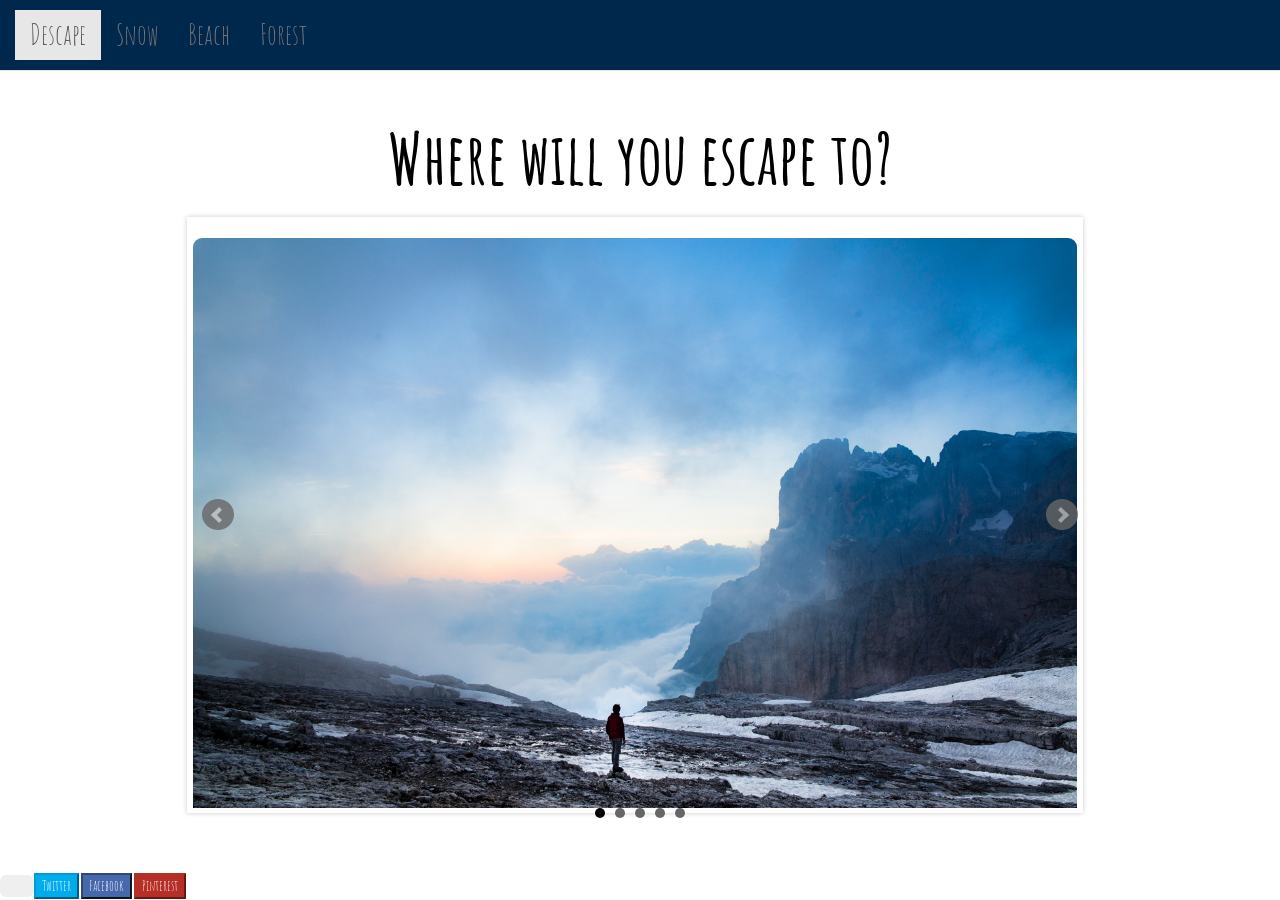
<file: Project.html>
<!DOCTYPE html>
<html lang="en">
<head> 
	<title>Descape</title>
      <link href='bootstrap-3.3.7-dist/css/bootstrap.css' rel='stylesheet'>
      <link rel="stylesheet" type="text/css" href="project.css">
		  <link href="https://fonts.googleapis.com/css?family=Amatic+SC|Indie+Flower|Ranga" rel="stylesheet">
      <script src="http://ajax.googleapis.com/ajax/libs/jquery/1.8.2/jquery.min.js"></script>
      <script src="./js/jquery.bxslider.min.js"></script>
      <link href="./js/jquery.bxslider.css" rel="stylesheet"/>
      <script type="text/javascript">
			 $(document).ready(function(){
  				$('.bxslider').bxSlider();
  			});
 		</script> 
</head>

<body> 
<header id="header">
<nav class="navbar navbar-default navbar-fixed-top">
    <div class="container-fluid">
        <div class="navbar-header"></div>
        <ul class="nav navbar-nav">
            <li class="active"><a href="Project.html">Descape</a></li>
            <li><a href="Snow.html">Snow</a></li>
            <li><a href="Beach.html">Beach</a></li>
            <li><a href="Forest.html">Forest</a></li>
        </ul>
    </div>
</nav> 
</header>

	<h1>
		<Strong>Where will you escape to?</Strong>
	</h1>
	<div class="width">
	<ul class="bxslider">
  		<li><img src="./Images/dream_destination_1.jpeg"></li>
  		<li><img src="./Images/dream_destination_2.jpg"></li>
  		<li><img src="./Images/dream_destination_3.jpg"></li>
  		<li><img src="./Images/dream_destination_4.jpg"></li>
  		<li><img src="./Images/dream_destination_5.jpg"></li>
  	</ul>
  	</div>

   <div id='social-buttons'>
    	<button class='btn btn-lg'>
      		<button class='btn-twitter'>Twitter</button>
      		<button class='btn-facebook'>Facebook</button>
      		<button class='btn-pinterest'>Pinterest</button>
      	</button>
    </div>
</body>
</file>
<file: project.css>
body {
    font-family: 'Amatic SC', cursive;
    margin: 0 auto;
	padding-top: 70px; 
}
h1 {
    font-size: 70px;
    color: black;
    text-align:center;
    font-family: 'Amatic SC', cursive;
    padding-top: 30px;
    padding-bottom: 10px;
}
h2 {
    font-size: 75px;
    color: black;
    text-align: center;
    font-family: 'Amatic SC', cursive;
    padding-top: 30px;
}

.width {
    width: 70%;
    margin: 0 auto;
    padding-top: 0px;
}
ul.img-list {
    list-style-type: none;
    margin: 0;
    padding: 0;
    text-align: center;
}
ul.img-list li {
    display: inline-block;
    height: 250px;
    margin: 0 1em 1em 0;
    position: relative;
    width: 400px;
    list-style-type: none;
    color: white;
}
span.text-content {
    background: rgba(0,0,0,0.5);
    color: white;
    cursor: pointer;
    display: table;
    height: 270px;
    left: 0;
    position: absolute;
    top: 25px;
    width: 400px;
    opacity: 0;
    -webkit-transition: opacity: 500ms;
    -moz-transition: opacity 500ms;
    -o-transition: opacity: 500ms;
    transition: opacity 500ms;
}
span.text-content span {
    display: table-cell;
    text-align: center;
    vertical-align: middle;
}
div.row div:hover span.text-content {
    opacity: 1;
}
img {
    margin: 5px 0px 0px 0px;
    border: 1px solid white;
    border-radius: 10px;
    object-fit: contain;
    display: inline;
}

a {
    color: white;
    font-family: 'Amatic SC', cursive;
    font-size: 28px;
}
ul {
    padding: 10px;
    background: #00284d;
    text-decoration: none;
    list-style-type: none;
}
ul.nav navbar.nav li {
    display: inline;
    padding: 0px 10px 0px 10px;
    list-style-type: none;
}

ul li a:hover {
  background: white;
  color: white;
}
#social-buttons button {
    color: white;
}
.btn btn-lg {
    margin: 0 auto;
}
.btn-twitter {
    background-color: #00acee;
    border-color: #009ad5;
}
.btn-facebook {
    background-color: #4868ac;
    border-color: #314776;
}
.btn-pinterest {
    background-color: #b62f26;
    border-color: #b62f26;
}
.jumbotron {
    min-height: 600px;
    background-image: url('images/fruit-and-veg.jpg');
    background-size: cover;
    background-attachment: fixed;
}

.col-md-4 {
    height: 100%;
    width: 400px;

}

.img-responsive {
	width: auto;
	height: 310px;
	margin: 0 auto;

}

.navbar {
    position: fixed;
    width: auto;
    padding: 0;
    margin: 0px;
    padding-top: 0px;
    width: 100%;
    text-align: center;
    background: #00284d;
}

.nav li a, .nav li {
        text-align: center;
        display: inline-block;
        min-width: 70px;
}

.bxslider {
	background: white;
}

.center-block {
	display: block;
    margin-left: auto;
    margin-right: auto;
}

.container {
	margin-left: auto;
    margin-right: auto;
    max-width: 1200px;
    max-height: 750px;
    border: none !important;
    padding: 0px !important;
}
</file>
